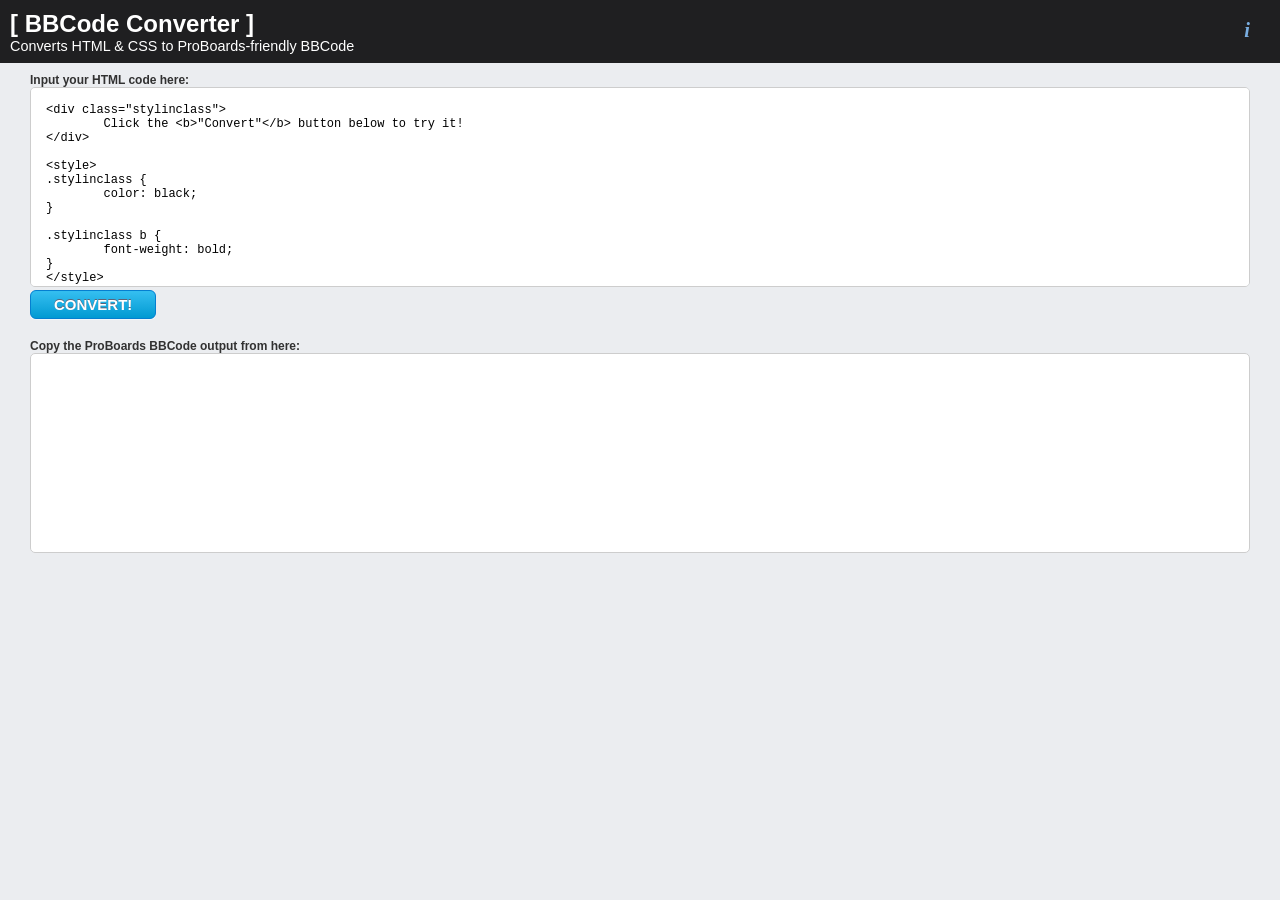
<file: coding/index.html>
<!DOCTYPE html>
<html>
	<head>
		<script src="https://ajax.googleapis.com/ajax/libs/jquery/3.3.1/jquery.min.js"></script>
		<script type="text/javascript">

			const tagsToIgnore = new Set(["BODY", "HEAD", "HTML"]); // Shouldn't be used in templates.
			const tagsSupported = new Set(["A", "B", "BIG", "BLOCKQUOTE", "BR", "CENTER", "CODE", "DIV", "EM","FONT", "H1", "H2", "H3", "H4", "H5", "H6", "HR", "I", "IMG", "LI", "MARQUEE", "OL", "P", "PRE", "S", "SPAN", "STRIKE", "STRONG","SUB","SUP","TABLE","TBODY","TD","TH","TR","U","UL"]); // Supported by PB.
			const html5Warning = new Set(["BIG","FONT","MARQUEE","STRIKE","TT"]); // Supported by PB, but not HTML5.
			const tagsToRename = {"BR":"break"} // BBCode syntax is different.
			const HTMLillegal = new Set(["BREAK","MOVE","LIST"]);
			const tagsUnpaired = new Set(["IMG", "BR", "HR", "BREAK"]); // Don't have end tags.
			const tagsUnattachable = new Set(["TABLE", "TR"]);
			//const useDivSpanFix = '[newclass="div.span"]display: inline;[/newclass]'
			const useImgWrapCssFix = 'width: inherit; height: inherit; max-width: inherit; max-height: inherit; min-width: inherit; min-height: inherit; border-radius: inherit;'
			const useFontStacks = new Set(["arial narrow","arial rounded mt bold","avant garde","calibri","candara","century gothic","franklin gothic medium","futura","geneva","gill sans","helvetica","lucida grande","optima","segoe ui","tahoma","big caslon","bodoni mt","book antiqua","calisto mt","cambria","didot","garamond","goudy old style","hoefler text","lucida bright","palatino","perpetua","rockwell","rockwell extra bold","baskerville","consolas","courier new","lucida console","lucida sans typewriter","monaco","andale mono","copperplate","papyrus","brush script mt"])

			var DOMTree = $.parseHTML( $("#html_in").val() );
			var BCCode = "";
			var importedCSS = {};
			var CSSBlocks = {}
			var linkCount = 0; // Number of external links currently loading -- must be 0 before writing
			var errors = new Set();
			var warnings = new Set();
			//var useDivSpan = false;
			var errors = new Set();
			var CSSFixes = {}
			var isTables = false;

			function convert(){
				// Clear globals from previous conversions.
				BCCode = "[nospaces]";
				importedCSS = {};
				warnings.clear();
				errors.clear();
				linkCount = 0;
				//useDivSpan = false;
				CSSBlocks = {};
				CSSFixes = {};
				var isTables = false;

				// Parse & write results.
				var inputText = $("#html_in").val();
				parseHTMLCSS(inputText);
			}

			function writeResults(){
				$("#bbc_out").val(BCCode)
				$("#issues").html("");
				if(errors.size > 0 || warnings.size > 0){
					$("#issues").append("<b>ERRORS / WARNINGS:</b><br/>")
				}
				if(errors.size > 0){
					$("#issues").append("<div style='color: red;'>" + Array.from(errors).join('<br/><br/>') + "</div><br/>")
				}
				if(warnings.size > 0){
					$("#issues").append("<div style='color: orange;'>" + Array.from(warnings).join('<br/><br/>') + "</div>")
				}
			}

			function parseHTMLCSS(HTMLstring){
				DOMTree = $.parseHTML( HTMLstring )

            	console.log(DOMTree);

            	// Parse HTML elements, identify CSS
            	for(elemNum in DOMTree){
            		HTMLtoBCCode(DOMTree[elemNum]);
            	}

            	// Parse CSS
            	for(blockID in CSSBlocks){
            		var newCSSBlock = '[div style="color: transparent; line-height: 0px;"]';
            		newCSSBlock = newCSSBlock + getCSSTags(CSSBlocks[blockID]);
            		newCSSBlock = newCSSBlock + "[/div]";
            		BCCode = BCCode.replace(blockID, newCSSBlock)
            	}

            	// Add any CSS related to fixes.
            	var imgFixName = "";
            	if(CSSFixes.img){
            		console.log(CSSFixes.img)
            		var imgFixName = "";
            		var imgFixWrapName = "";
            		var imgClasses = CSSFixes.img.split(",")
            		for(imgSelector in imgClasses){
	        			if(imgFixName != ""){
	        				imgFixName = imgFixName + ",";
	        				imgFixWrapName = imgFixWrapName + ",";
	        			}
	        			imgFixWrapName = imgFixWrapName + imgClasses[imgSelector].replace(/(\s+)/g,"");
	        			imgFixName = imgFixName + imgClasses[imgSelector].replace(/(\s+)/g,"") + " img";
	        		}
            		
            	}
            	if(imgFixName != ""){
            		BCCode = '[newclass=' + imgFixName + ']' + useImgWrapCssFix + '[/newclass]' + BCCode
            		BCCode = '[newclass=' + imgFixWrapName + ']display: inline-block[/newclass]' + BCCode
            	}
            	if(isTables){
            		// Overwride standard PB styling with css defaults.
            		BCCode = '[newclass=table]border-collapse: separate; table-layout: auto;[/newclass]' + BCCode;
            	}

            	// Place any classes from LINK imports at the top
            	waitForLinkProcessing();
            	
			}

			function waitForLinkProcessing(func){
			    if(linkCount == 0){
			        //console.log(importedCSS);
	            	if(Object.keys(importedCSS).length > 0){
	            		for(var css in importedCSS){
	            			BCCode = '[div style="color: transparent; line-height: 0px;"]' + getCSSTags(importedCSS[css],css , true) + "[/div]" + BCCode;
	            		}
	            	}
	            	writeResults();
			    }else{
			    	//console.log(linkCount);
			        window.setTimeout(waitForLinkProcessing, 250);
			    }
			}

			function HTMLtoBCCode(elem){
				switch(elem.nodeName.toUpperCase()){
        			case "STYLE": 
        				var blockID = "XCSSLOCK-" + (Object.keys(CSSBlocks).length + 1) + "X";
        				BCCode = BCCode + blockID 
        				CSSBlocks[blockID] = elem.innerText;
        				break;
        			case "#TEXT":
        				BCCode = BCCode + elem.wholeText;
        				break;
        			case "#COMMENT":
        				// do nothing
        				break;
        			case "LINK":
        				BCCode = BCCode + getLinkTag(elem.href);
        				break;
        			default:
        				var startTag = getBCCStartTag(elem);
        				var appendEnd = "";
        				if(startTag.slice(startTag.length - 6) == "[/div]"){
        					startTag = startTag.slice(0,startTag.length - 6)
        					appendEnd = "[/div]"
        				}
        				BCCode = BCCode + startTag;
        				if(elem.childNodes.length > 0){
        					for(var childElem = 0; childElem < elem.childNodes.length; childElem++){
			            		HTMLtoBCCode(elem.childNodes[childElem]);
			            	}
        				}
        				BCCode = BCCode + getBCCEndTag(elem) + appendEnd;

        				if(!tagsSupported.has(elem.nodeName.toUpperCase())){
        					if(HTMLillegal.has(elem.nodeName.toUpperCase())){
        						warnings.add( elem.nodeName.toUpperCase() + " is not a valid HTML tag, but is a valid BBCode tag.");
        					}else{
        						errors.add( elem.nodeName.toUpperCase() + " is not a supported element type.");
        					}
        				}
        		}
			}

			function getLinkTag(path){
				return getLinkTag(path, "");
			}

			function getLinkTag(path, parentSource){
				if(path.indexOf("fonts.googleapis") >= 0 ){ // confirm google font call
					return "[googlefont=" + path.substring(path.indexOf("family=")+7) + "]"
				}else if(path.indexOf(".css") >= 0){
					linkCount = linkCount + 1;
					if(path.trim().substring(0,5) == "file:"){
						path = "http:" + path.trim().substring(6);
					}else if( path.trim().substring(0,2) == ".." ){
						path = parentSource + path.trim().substring(3)
					}
					$.get( path, function( css ) {
					  importedCSS[path] = css;
					  warnings.add('External resources from "link" tags or @import rules are not supported, so the converter extracted the fonts and CSS styles that are being used from ' + path);
					}).fail(function() {
						errors.add( 'The converter was not able to access: ' + path );
					}).always(function() {
					  linkCount = linkCount - 1;
					});
				}else{
					errors.add('The only external resources allowed from "link" tags or @import rules are .css files or Google Fonts.');
				}

				return "";
			}

			function getBCCStartTag(elem){
				tagText = "";
				classes = "";
				ids = "";
				
				if(tagsToIgnore.has(elem.nodeName.toUpperCase())){
					return "";
				}else if(html5Warning.has(elem.nodeName.toUpperCase())){
					warnings.add( elem.nodeName.toUpperCase() + ' tags are supported by the PB editor, but are <a href="https://caniuse.com/#search=deprecated%20HTML%20elements">not formally supported</a> by HTML5');
				}

				if(elem.nodeName.toUpperCase() in tagsToRename){
					tagText = tagText + "[" + tagsToRename[elem.nodeName.toUpperCase()];
				}else{
					tagText = tagText + "[" + elem.nodeName.toLowerCase();
				}

				var styleAttached = false;
				if(elem.attributes.length > 0){
					for(var attr = 0; attr < elem.attributes.length; attr++){
						var attrValue = elem.attributes[attr].value.trim();
						switch(elem.attributes[attr].name.toUpperCase()){
							case "CLASS":
								classes = attrValue;
								break;
							case "ID":
								ids = attrValue;
								break;
							case "STYLE":
								styleAttached = true;
								attrValue = attrValue.replace(/"/g,'').replace(/'/g,''); // ' and " characters are not preserved by PB when in a style declaration
							default:
								tagText = tagText + " " + elem.attributes[attr].name + '="' + attrValue + '"';
						}
					}
				}
				if(elem.nodeName.toUpperCase() == "TABLE"){ isTables = true; }
				if(elem.nodeName.toUpperCase() == "SPAN" && !styleAttached){ 
					warnings.add( elem.nodeName.toUpperCase() + ' tags without a style attribute will be removed in the ProBoards editor after editing or quoting the post. This converter has added a style that ProBoards will not display as HTML.' ); 
					tagText = tagText + ' style="top: auto;"'
				}
				tagText = tagText + "]"

				if(classes != ""){
					tagText = tagText + '[attr="class","' + classes + '"]'
				}
				if(ids != "" && elem.nodeName.toUpperCase() != "TABLE"){
					tagText = tagText + '[attr="id","' + ids + '"]'
				}
				if(elem.nodeName.toUpperCase() != "DIV" && (classes != "" || ids != "") ){
					
					if(tagsUnpaired.has(elem.nodeName.toUpperCase())){

						tagText = "[div]" + tagText + "[/div]";
						fixAdd(elem.nodeName.toLowerCase(), classes, ids);
						warnings.add( elem.nodeName.toUpperCase() + " tags cannot be given a class or ID directly, so this converter has tried creating a wrapper div for them." )

					}else if(tagsUnattachable.has(elem.nodeName.toUpperCase())){

						if(elem.nodeName.toUpperCase() == "TABLE" && ids != ""){

							tagText = '[attr="id","' + ids + '"]' + tagText
							
							fixAdd(elem.nodeName.toLowerCase(), "", ids);
							tagText = "[div]" + tagText + "[/div]";
							warnings.add( elem.nodeName.toUpperCase() + " tags cannot be given an ID directly, so this converter has tried creating a wrapper div for them." )
						}else{
							errors.add( elem.nodeName.toUpperCase() + " tags cannot be given a class or ID directly. Try surrounding it with a wrapper div." )
						}

					}else if(tagsSupported.has(elem.nodeName.toUpperCase()) ){

						warnings.add( "<b>Style Tag pluggin version 2.1.0</b> or later is required for [attr] tags to attach to " + elem.nodeName.toUpperCase() + " elements. Otherwise they will only attach to DIVs." )

					}
				}
				
				return tagText;
			}

			function fixAdd(nodeName, classes, ids){
				var formatID ="";
				var formatClass = "";
				if( classes != "" ){ formatClass = "." + classes.trim().replace(/(\s+)/g,".") }
				if( ids != "" ){ formatID = "#" + ids.trim().replace(/(\s+)/g,"#") }
				if(CSSFixes[nodeName]){ CSSFixes[nodeName] = CSSFixes[nodeName] + ","; }
				
				CSSFixes[nodeName] = (formatID + " " + formatClass).trim();

			}

			function getBCCEndTag(elem){
				if(tagsToIgnore.has(elem.nodeName.toUpperCase()) || tagsUnpaired.has(elem.nodeName.toUpperCase())){
					return "";
				}else{
					return "[/" + elem.nodeName.toLowerCase() + "]";
				}
			}

			function getCSSTags(css){
				return getCSSTags(css, "", false);
			}

			function getCSSTags(css, sourcePath, isSelective){

				css = css.replace(/(\r\n|\n|\r)/gm," ").trim() // replace all newline variants
				css = css.replace(/\/\*[^*]*\*+([^\/*][^*]*\*+)*\//gm," ").trim() // replace all css comments /* */
				css = css.replace(/(\s+)/g," ").trim() // replace all duplicated spaces

				// Correct table ids if needed.
				if(CSSFixes.table){
					var tableIds = CSSFixes.table.split(",");
					for(tableId in tableIds){
						var tableReg = new RegExp("(" + tableIds[tableId] + ")([^a-z\-])","gi");
						css = css.replace(tableReg, "$1 > table$2")
					}
				}

				var i = 0;
				var lvl = 0;
				var className = "";
				var classStyle = "";
				var nestedBrackets = "";
				var stringStarter = "";
				BBCCSS = ""
				while( i < css.length ){
					// Check if currently reading a quoted string
					if(stringStarter == "" && ( css[i] == "'" || css[i] == '"' ) ){
						stringStarter = css[i];
					}else if(stringStarter != ""){
						if(css[i] == stringStarter){
							stringStarter = "";
						}
					}

					// Logic based on current character & level of {} tree
					if(css[i] == "{"){
						if(stringStarter == ""){ lvl = lvl + 1; }
						if(lvl > 1){classStyle = classStyle + css[i];}
					}else if(lvl == 0){
						if(css[i] == ";" && stringStarter == ""){
							var inputRule = /@import\s+(?:url\s*\()?['"]([^'"]*)['"]\)?/i;
							// This is an at-rule.
							if((inputRule).test(className)){
								// This is an import
								BCCode = BCCode + getLinkTag(className.match(inputRule)[1], sourcePath)
							}
							className = "";
						}else{
							className = className + css[i];
						}
					}else if(css[i] == "}"){
						if(stringStarter == ""){ lvl = lvl - 1; }
						if(lvl > 0){
							classStyle = classStyle + css[i];
						}else{
							// Determine if workarounds are needed.
							if(!isSelective || className.trim().substring(0,1) == "@" || $(DOMTree).find((className + " ").replace(/(:+[^\s,~<>]+)/g," ").trim()).length > 0 ){
								
								// Check fonts.
								var fontStyles = /font(?:-family)?\s*:\s*[^;]+/;
								if(fontStyles.test(classStyle)){
									var foundFontStyles = classStyle.match(fontStyles)[0];
									console.log(foundFontStyles)
									if(foundFontStyles.indexOf(",") < 0){
										// No font stack.
										var foundFont = "";
										if(foundFontStyles.indexOf("font-family") >= 0){
											foundFont = foundFontStyles.substring(foundFontStyles.indexOf(":")+1).trim().toLowerCase()
										}else{
											var fontFamily = /\s+[a-z,\s]+$/i;
											if(fontFamily.test(foundFontStyles)){
												fountFont = foundFontStyles.match(fontFamily)[0].trim().toLowerCase()
											}
										}
										if(useFontStacks.has(foundFont)){
											fontStackWarning(foundFont);
										}
									}
								}

								// Shorten class name if possible.
								if( isSelective && className.indexOf(",") >= 0 ){
									var shortenedSelector = "";
									var eachClass = className.split(",");
									for(var selector in eachClass){
										if($(DOMTree).find((eachClass[selector] + " ").replace(/(:+[^\s,~<>]+)/g," ").trim()).length == 0){ continue; }
										if(shortenedSelector != ""){ shortenedSelector = shortenedSelector + ","; }
										shortenedSelector = shortenedSelector + eachClass[selector];
									}
									className = shortenedSelector;
								}

								// Set tag
								if(classStyle.indexOf("{") < 0 && className.trim().substring(0,1) != "@" && className.indexOf("[") < 0 ){
									BBCCSS = BBCCSS + '\n[newclass="' + className.trim() + '"]';
									BBCCSS = BBCCSS + classStyle.trim();
									BBCCSS = BBCCSS + "[/newclass]";
								}else{
									if(className.indexOf(">") >= 0){
										errors.add('The ">" selector can ONLY be entered into the "newclass" start tag, but characters such as "[" or "]" can only be in the body of the newclass tags. These selectors cannot be combined.')
									}
									var urlRule = /(?:url\s*\()+\s*['"]?([^'"]*)['"]?\s*\)?/gi;
									if(urlRule.test(classStyle) && sourcePath != ""){
										var parentPathRule = /[^\/]+\/+[^\/]+$/
										var currentPathRule = /[^\/]+$/
										var matches = classStyle.match(urlRule);
										for( url in matches){
											var replacement = matches[url].replace("../",sourcePath.replace(parentPathRule,""));
											replacement = replacement.replace("./",sourcePath.replace(currentPathRule,""));
											classStyle = classStyle.replace(matches[url], replacement);
										}
									}

									nestedBrackets = nestedBrackets + className.trim() + " {" + classStyle + "} "
								}
							}

							className = "";
							classStyle = "";
						}
					}else{
						classStyle = classStyle + css[i];
					}
					i = i + 1;
				}

				if( nestedBrackets != "" ){
					BBCCSS = BBCCSS + '\n[newclass="nullelem"]' + "} " + nestedBrackets.trim().substring(0,nestedBrackets.length-2) + "[/newclass]"
				}
				return BBCCSS;
			}

			function fontStackWarning(font){
				warnings.add('Not everyone has the font ' + font.toUpperCase() + ' installed on their device. Consider using a <a href="https://www.cssfontstack.com/' + font.replace(" ","-") + '"> font stack</a>!')
			}

			function toggleInfo(){
			    $('.infoDisplay').toggle();
			  }

		</script>

		<style>
			body{
				background-color: #ebedf0;
				color: #313131;
				font: 12px Calibri, Arial, sans-serif;
				margin: 0px;
				padding: 0px;
			}
			label {
				font-weight: bold;
			}
			textarea {
				border: 1px solid #cdcdcd;
				border-radius: 5px;
				resize: none;
				display: block;
				box-sizing: border-box;
				width: 100%;
				height: 200px;
				padding: 15px;
				font: 12px Courier New, Courier, monospace;
			}
			button {
				margin-top: 3px;
				cursor: pointer;
				box-shadow: 0px 1px 0px 0px #f0f7fa;
				background:linear-gradient(to bottom, #33bdef 5%, #019ad2 100%);
				background-color:#33bdef;
				border-radius:6px;
				border:1px solid #057fd0;
				display:inline-block;
				cursor:pointer;
				color:#ffffff;
				font-family:Arial;
				font-size:15px;
				font-weight:bold;
				padding:5px 23px;
				text-decoration:none;
				text-shadow:0px -1px 0px #5b6178;
			}
			button:hover {
				background:linear-gradient(to bottom, #019ad2 5%, #33bdef 100%);
				background-color:#019ad2;
			}
			button:active {
				position:relative;
				top:1px;
			}
			.grouping { 
				margin: 0px 30px;
				margin-bottom: 20px; 
			}
			#banner {
				background-color: rgba(21,21,23,.95);
				color: #fff;
				padding: 10px;
				margin-bottom: 10px;
			}
			#banner h1, #banner h2 {
				margin: 0px;
			}
			#banner h1 {
				font: 800 2em / 1.2em Calibri, Arial, sans-serif;
			}
			#banner h2 {
				font: 1.2em / 1em Calibri, Arial, sans-serif;
			}

			#credits {
				margin: 0px 10px;
				font-size: 10px;
				letter-spacing: 1px;
			}
			#credits a {
				text-decoration: none;
				color: #79ade0;
			}
			h1 sub {
			    position: relative;
			    display: inline-block;
			    height: 10px;
			    font-size: 10px;
			    letter-spacing: 1px;
			    left: 5px;
			    bottom: -6px;
			    transform-origin: 0 100%;
			    transform: rotate(-90deg);
			    opacity: 0.6;
			}
			.info {
				float: right;
				font: italic bold 1.7em / 2em Georgia, "Times New Roman", Times, serif;
				margin-right: 20px;
				display: inline-block;
				text-align: center;
				color: #79ade0;
				cursor: pointer;
				transition: 0.5s all;
			}
			a {
				color: #79ade0;
				text-decoration: none;
			}
			.info:hover{
				color: #fff;
			}

			.infoDisplay{
			    background-color: rgba(21,21,23,.85);
			    position: absolute; 
			    left: 0;
			    top: 0;
			    right: 0;
			    bottom: 0;
			    z-index: 2;
			    display: flex;
			    justify-content: center;
			    align-items: center;
			  }
			  .infoPage {
			  	border: 1px solid #cdcdcd;
			  	background-color: #ebedf0;
			    border-radius: 3px;
			    padding: 10px;
			  }
		</style>
	</head>
	<body>
		<div id="banner">
			<div class="info" onclick="toggleInfo()">i</div>
			<h1>[ BBCode Converter ]</h1>
			<h2>Converts HTML & CSS to ProBoards-friendly BBCode</h2>
		</div>

		<div class="infoDisplay" onclick="toggleInfo()" style="display: none;">
			<div class="infoPage">
				<h1>Info</h1>
				Hi, my name is <a href="http://pixel-perfect.boards.net/user/240">Iceguin</a> -- I make codes sometimes.
				<br/>I'd genuinely love to hear about any codes you have that aren't properly converted.
				<br/><br/><b>This page does not currently convert scripts or tabbed templates</b>
				<br/><br/>And this info popup is a work in progress :/
		    </div>
		</div>

		<div class="grouping">
			<label>Input your HTML code here:</label>
			<textarea id="html_in">
<div class="stylinclass">
	Click the <b>"Convert"</b> button below to try it!
</div>

<style>
.stylinclass { 
	color: black; 
}

.stylinclass b {
	font-weight: bold;
}
</style></textarea>
			<button onclick="convert()">CONVERT!</button>
		</div>

		<div class="grouping">
			<label>Copy the ProBoards BBCode output from here:</label>
			<textarea id="bbc_out"></textarea>
		</div>

		<div class="grouping">
			<div id="issues"></div>
		</div>
	</body>
</html>
</file>
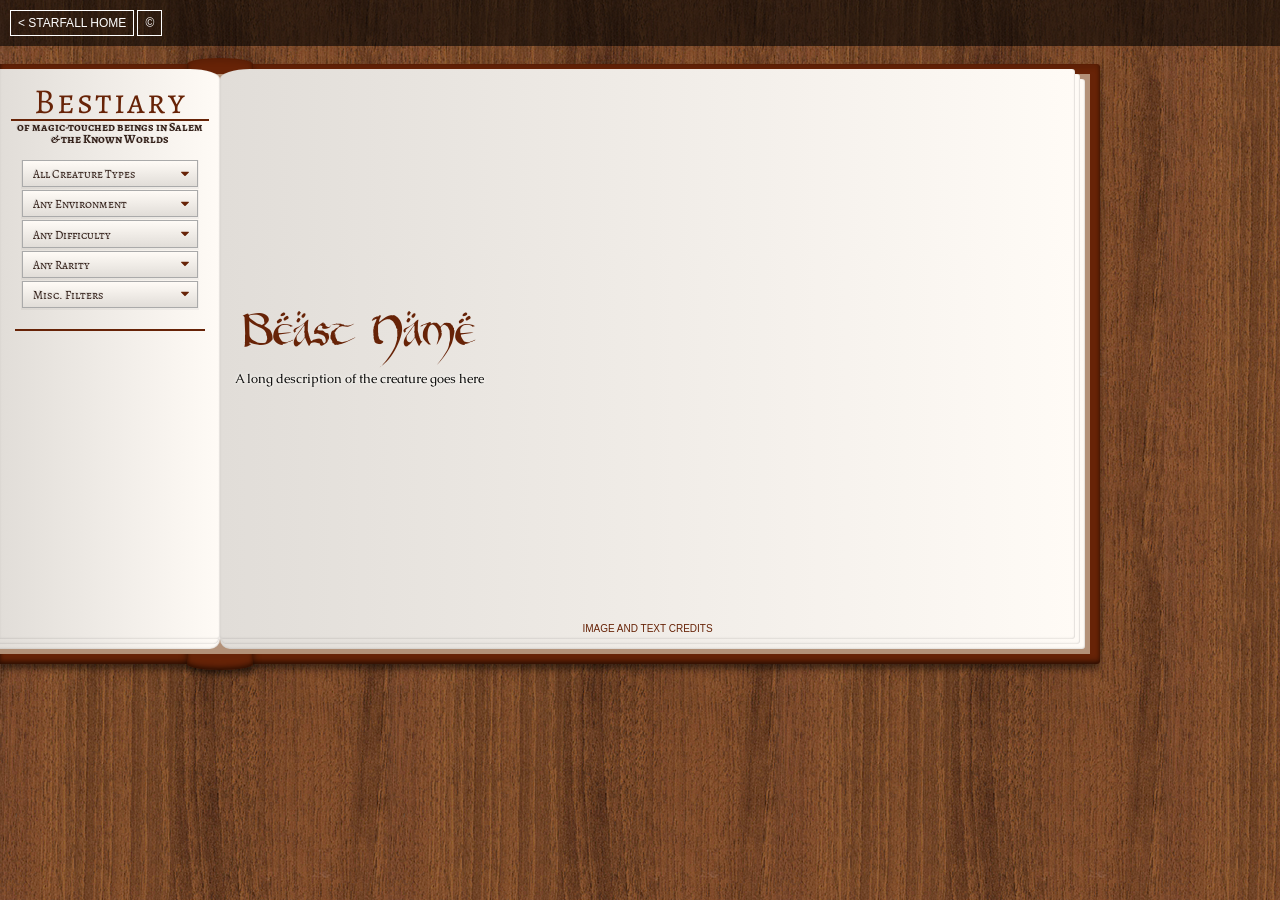
<file: starfall/bestiary.html>
<!DOCTYPE html>
<html>
<head>
<script src="https://ajax.googleapis.com/ajax/libs/jquery/3.3.1/jquery.min.js"></script>

<script type="text/javascript">
  var spData = null;
  var BeastList = {}

  function doData(json) {
      spData = json.feed.entry;
  }

  function toggleCredits(){
    $('.creditDisplay').toggle();
  }

  function addBeast(BeastName){
    $('#index .list').append('<a class="beastSelect" href="#' + BeastName.replace(" ","%20") + '">' + BeastName + '</a>')
  }

  function creatureFilter(){
    var selectType = $('.filterType option:selected').text()
    var selectEnv = $('.filterEnv option:selected').text()
    var selectDiff = $('.filterDifficulty option:selected').text()
    var selectRarity = $('.filterRarity option:selected').text()
    var selectMisc = $('.filterMisc option:selected').text()

    $('#index .list').text("");

    for(var beast in BeastList){
      if(beast.search("[*][*]") > -1){ continue; }
      if((selectType.search("All") == -1 && selectType != "Other" && selectType != BeastList[beast].Type)
        || (selectType == "Other" && ["Beast", "Plant", "Wraith", "Extraplanar"].includes(BeastList[beast].Type) ) ){
        continue;
      }
      if( selectEnv.search("Any") == -1 && ( !BeastList[beast].Environment || BeastList[beast].Environment.search(selectEnv) == -1 )){
        continue;
      }
      if( selectDiff.search("Any") == -1 && ( !BeastList[beast].Difficulty || BeastList[beast].Difficulty.search(selectDiff) == -1 )){
        continue;
      }
      if( selectRarity.search("Any") == -1 && ( !BeastList[beast].Rarity || BeastList[beast].Rarity.search(selectRarity) == -1 )){
        continue;
      }
      if( selectMisc.search("Misc.") == -1 && ( !BeastList[beast].SubTypes || BeastList[beast].SubTypes.search(selectMisc) == -1 )){
        continue;
      }
      addBeast(beast);
    }
    $( "#index .list .beastSelect" ).click(function() {
      fillBeast($( this ).text());
    });
  }

  function setFramedImage(BeastName){
    // If adding framed image where none exists
    if($(".beastContainer .beastImg1").length == 0 && BeastList[BeastName].ImageOne){
      $('.beastContainer').prepend('<img src="'+BeastList[BeastName].ImageOne+'" class="beastImg1" style="display: none;">')
      $(".beastContainer .beastImg1").fadeIn(800);
    }else{
      // Remove previous framed image if it exists
      $(".beastContainer .beastImg1").fadeOut(800, function(){
        $('.beastContainer .beastImg1').remove();
        if(BeastList[BeastName].ImageOne){
          $('.beastContainer').prepend('<img src="'+BeastList[BeastName].ImageOne+'" class="beastImg1" style="display: none;">')
          $(".beastContainer .beastImg1").fadeIn(800);
        }
      });
    }
  }

  function fillBeast(BeastName){

    /* Check if page already filled */
    if($('.beastName').text().replace($('.beastName h2').text(), "") == BeastName.replace(/\*/g,"")){
      return;
    }
      
    /* Framed Image */
    $('.beastContainer .beastImg1').remove();
    if(BeastList[BeastName].ImageOne){
      $('.beastContainer').prepend('<img src="'+BeastList[BeastName].ImageOne+'" class="beastImg1">')
    }

    /* Name */
    $('.beastName').text(BeastName.replace(/\*/g,""));

    if(BeastList[BeastName].ScienceName){
      $('.beastName').append('<h2>' + BeastList[BeastName].ScienceName + '</h2>')
    }

    /* Description */
    $('.beastContainer').css({ "top" : "10%", "bottom" : "10%", "left" : "5%", "right" : "5%" });
    if(BeastList[BeastName].Description){
      $('.beastDesc').html(BeastList[BeastName].Description);
    }else{ $('.beastDesc').html("")}
    $('.bufferSpace').css({ "height" : "1px" });

    /* Credits */
    if(BeastList[BeastName].Credit){
      $('.credits').html(BeastList[BeastName].Credit);
      $('.credits').css("display","block");
    }else{ $('.credits').css("display","none") }

    
    /* Semitransparent Image */
    $('#bestiary .beastImg2').remove();
    if(BeastList[BeastName].ImageTwo){
      var ImgStyle = "";
      if(BeastList[BeastName].ImagePosition.search("left") == -1) {
        ImgStyle = ImgStyle.concat("right:0px;");
        if(BeastList[BeastName].ImagePosition.search("right") > -1){
          $('.beastContainer').css("right", "43%");
        }
      }
      if(BeastList[BeastName].ImagePosition.search("right") == -1) {
        ImgStyle = ImgStyle.concat("left:0px;");
        if(BeastList[BeastName].ImagePosition.search("left") > -1){ 
          $('.beastContainer').css("left", "43%"); 
        }
      }
      if(BeastList[BeastName].ImagePosition.search("top") == -1) {
        ImgStyle = ImgStyle.concat("bottom:0px;");
        if(BeastList[BeastName].ImagePosition == "bottom"){ 
          $('.beastContainer').css("bottom", "30%"); 
        }
      }
      if(BeastList[BeastName].ImagePosition.search("bottom") == -1) {
        ImgStyle = ImgStyle.concat("top:0px;");
        if(BeastList[BeastName].ImagePosition == "top"){ 
          $('.beastContainer').css("top", "30%"); 
          $('.beastContainer').css("right", "43%"); 
        }
      }
      if(BeastList[BeastName].ImagePosition && BeastList[BeastName].ImagePosition.length > 6) {
        ImgStyle = ImgStyle.concat("max-width:58%;max-height:68%;")
      }else{
        ImgStyle = ImgStyle.concat("max-width:100%;max-height:100%;")
      }

      $('#bestiary').append('<img src="'+BeastList[BeastName].ImageTwo+'" class="beastImg2" style="'+ ImgStyle +'">')
    }

    /* Sidebar Info Position */
    // Position size comparison around other images
    var isBufferNeeded = true;
    if(BeastList[BeastName].ImageTwo && BeastList[BeastName].ImagePosition.search("bottom") > -1){
      $('.info').css({"top": "30px", "bottom": "auto"});
      isBufferNeeded = false;
    }else{
      $('.info').css({"bottom": "30px", "top": "auto"});
    }
      
    if(BeastList[BeastName].ImagePosition == "left" || BeastList[BeastName].ImagePosition == "top right" || BeastList[BeastName].ImagePosition == "bottom right" || BeastList[BeastName].ImageOne || BeastList[BeastName].ImagePosition == "top" ){
      $('.info').css({"right": "25px", "left": "auto"});
    }else{
      $('.info').css({"left": "30px", "right": "auto"});
    }

    if(BeastList[BeastName].ImageTwo && ((BeastList[BeastName].ImagePosition == "bottom" ) || BeastList[BeastName].ImagePosition == "top")){
      $('.summaryInfo,.sizeRef').css({"display" : "block"})
      isBufferNeeded = false;
    }else{
      $('.summaryInfo,.sizeRef').css({"display" : "inline-block"})
    }
    if(BeastList[BeastName].ImagePosition && BeastList[BeastName].ImagePosition.length > 6) { 
      isBufferNeeded = false 
    }
    if (isBufferNeeded) { $('.bufferSpace').css({ "height" : "145px" }); }

    /* Sidebar Info */
    var summaryTable = "<h2>Summary</h2><table style='margin-bottom: 10px;'>";
    var summaryTable = summaryTable + "<tr><td><b>Classification</b></td><td>" + BeastList[BeastName].Type + "</td></tr>"
    if(BeastList[BeastName].Environment){
      if(BeastList[BeastName].Environment.search(", ") > -1){
        var env = BeastList[BeastName].Environment.substring(BeastList[BeastName].Environment.search(", ")+2)
      }else{
        var env = BeastList[BeastName].Environment
      }
      var summaryTable = summaryTable + "<tr><td><b>Environment</b></td><td>" + env + "</td></tr>"
    }
    var summaryTable = summaryTable + "<tr><td><b>Magic</b></td><td>" + ((BeastList[BeastName].MagicType) ? BeastList[BeastName].MagicType : "None") + "</td></tr>"
    var summaryTable = summaryTable + "<tr><td><b>Difficulty</b></td><td>" + ((BeastList[BeastName].Difficulty) ? BeastList[BeastName].Difficulty : "N/a") + "</td></tr>"
    if(BeastList[BeastName].Rarity){
      var summaryTable = summaryTable + "<tr><td><b>Rarity</b></td><td>" + BeastList[BeastName].Rarity + "</td></tr>"
    }
    if(BeastList[BeastName].SubTypes
      && (BeastList[BeastName].SubTypes.search("Companion") > -1
      || BeastList[BeastName].SubTypes.search("Symbiotic") > -1)){
      var summaryTable = summaryTable + "<tr><td><b>Other</b></td><td>" + BeastList[BeastName].SubTypes + "</td></tr>"
    }
    summaryTable = summaryTable + "</table>"
    if(BeastName == "**Bestiary Overview"){
      summaryTable = "<img src='https://i.imgur.com/3igIs5L.png' style='max-width: 410px; margin-left: -50px;'>";
    }
    $('.summaryInfo').html(summaryTable);


    /* Size Reference */
    // Clear all info from previous selection
    $('.sizeRef').text("");
    if(BeastList[BeastName].SizePerc){
      var humanHeight = 100;
      var beastHeight = 100;
      var humanImgPath = "https://i.imgur.com/HBocSF7.png"
      var beastImgPath;

      // Set silhoettes
      if(BeastList[BeastName].SizeImg){ 
        beastImgPath = BeastList[BeastName].SizeImg 
      }else{ 
        beastImgPath = humanImgPath 
      }

      if(BeastList[BeastName].SizePerc <= 100) {
        beastHeight = BeastList[BeastName].SizePerc
      }else{
        humanHeight = 10000.0/parseFloat(BeastList[BeastName].SizePerc);
      }
      $('.sizeRef').append("<h2>Size Reference</h2>");
      $('.sizeRef').append("<table><tr><td><b>Adult Human</b></td><td><b>" + BeastName + "</b></td></tr><tr><td class='silhoetteWrap'><img src='" + humanImgPath + "' style='height: " + humanHeight + "%'></td><td class='silhoetteWrap'><img src='" + beastImgPath + "' style='height: " + beastHeight + "%'></td></tr></table>");

      //correct width if needed
      if(BeastList[BeastName].ImageOne && BeastList[BeastName].ImagePosition == "bottom"){
        $('.beastContainer').css("right", "25%");
      }
    }else if(BeastList[BeastName].SizeImg){
      // If only a silhoette image & no size reference, assume it's a filler sketch
      $('.sizeRef').append("<img src='" + BeastList[BeastName].SizeImg + "' style='max-height: 140px; margin-left: 20px;'>")
    }
    
  }
  
  $(document).ready(function(){
      var currBeast = ""
      for(var i in spData){
        if( spData[i].gs$cell.row > 1 ) { /* Row 1 is Column Headings */
          switch( parseInt(spData[i].gs$cell.col) ) {
            case 1:
              currBeast = spData[i].gs$cell.$t
              BeastList[currBeast] = {}
            break;
            case 2:
              BeastList[currBeast].ScienceName = spData[i].gs$cell.$t
            break;
            case 3:
              BeastList[currBeast].Type = spData[i].gs$cell.$t
            break;
            case 4:
              BeastList[currBeast].MagicType = spData[i].gs$cell.$t
            break;
            case 5:
              BeastList[currBeast].Rarity = spData[i].gs$cell.$t
            break;
            case 6:
              BeastList[currBeast].SubTypes = spData[i].gs$cell.$t
            break;
            case 7:
              BeastList[currBeast].Difficulty = spData[i].gs$cell.$t
            break;
            case 8:
              BeastList[currBeast].Environment = spData[i].gs$cell.$t
            break;
            case 9:
              BeastList[currBeast].Description = spData[i].gs$cell.$t
            break;
            case 10:
              BeastList[currBeast].SizePerc = spData[i].gs$cell.$t
            break;
            case 11:
              BeastList[currBeast].SizeImg = spData[i].gs$cell.$t
            break;
            case 12:
              BeastList[currBeast].ImageOne = spData[i].gs$cell.$t
            break;
            case 13:
              BeastList[currBeast].ImageTwo = spData[i].gs$cell.$t
            break;
            case 14:
              BeastList[currBeast].ImagePosition = spData[i].gs$cell.$t
            break;
            case 15:
              BeastList[currBeast].Credit = spData[i].gs$cell.$t
            break;
          }
        }
      }
      creatureFilter();
      
      var entryPath = window.location.href
      if(entryPath.indexOf("#") > -1 && BeastList[entryPath.substring(entryPath.indexOf("#") + 1).replace("%20"," ")]){
        fillBeast(entryPath.substring(entryPath.indexOf("#") + 1).replace("%20"," "));
      }else{
        fillBeast("**Bestiary Overview");
      }
  });
  </script>   
<script src="https://spreadsheets.google.com/feeds/cells/1frzydbUxPP8IsshA60zzUHn_PIxSNi6zlZ8zw3vsgM8/1/public/values?alt=json-in-script&callback=doData"></script>
<style type="text/css">
  table {border-collapse: collapse; width: 100%;}
  th, td {border: thin solid black; padding: 3px;}
  tr.head th, tr.head td {background-color: #EDEDED; border-bottom: 4px double black;}
  span.linetitle {font-weight: bold;}
  div.lineclass {font-style: italic;}
  .title, .result {width: 80%;}
  .notes {width: 15%;}
  h1 {
    text-align: center; z-index: 1; 
  }
</style>
<style type="text/css" media="print">
  form {display: none;}
</style>
</head>



<style>
  @font-face {
    font-family: Cardinal;
    src: url(Fonts/Cardinal.ttf);
  }
  @font-face {
    /* Font by Nancy Lorenz */
    font-family: "Hobbiton Brushhand";
    src: url(Fonts/hobbitonbrushhand.ttf);
  }

  html { height: 100%; }

  body {
    height: 100%;
    margin: 0px; font-size: 12px;
    background: #52352b url('Resources/Melamine-wood-004.png') repeat; 
  }
	
  /* Book leather cover */
  #book {
    width: 1100px;
    height: 600px;
    margin-top: 5%;
    position: absolute;
    text-align: left;
    background-color: #672307;
    background-image: url('https://i.imgur.com/HpiYgtk.png');
    border-radius: 0px 3px 3px 0px;

    border: 0px;
    box-shadow: 
      inset 0 4px 5px rgba(0,0,0,0.1),
      inset 0 -4px 5px rgba(0,0,0,0.3),
      inset 0 -2px 3px rgba(0,0,0,0.3),
      0 5px 7px rgba(0,0,0,0.5);
    z-index: 0;
  }

  /* Book Spine */
  #book::before { 
    content: '';
    display: block;
    position: absolute;
    top: -1%;
    width: 6%;
    bottom: -1%;
    background-color: inherit;
    background-image: inherit;
    left: 17%;
    moz-border-radius: 50% / 1%;
    webkit-border-radius: 50% / 1%;
    border-radius: 50% / 1%;

    border: inherit;
    box-shadow: inherit;
    z-index: -3;
  }

  /* Book Inner Cover */
  #book::after {
    content: '';
    display: block;
    position: absolute;
    left: 0;
    bottom: 10px;
    right: 10px;
    top: 10px;
    background-color: #b39178;
    background-image: url(https://i.imgur.com/YH2hlmA.png);
    z-index: -3;
  }

  /* Book Pages */
  .creditPage, #book .page {
    background: url(https://i.imgur.com/YH2hlmA.png), -webkit-linear-gradient(left, #e1ddd8 0%, #fffbf6 100%);
    background: url(https://i.imgur.com/YH2hlmA.png), -moz-linear-gradient(left, #e1ddd8 0%, #fffbf6 100%);
    background: url(https://i.imgur.com/YH2hlmA.png), -ms-linear-gradient(left, #e1ddd8 0%, #fffbf6 100%);
    background: url(https://i.imgur.com/YH2hlmA.png), linear-gradient(left, #e1ddd8 0%, #fffbf6 100%);
    box-shadow: inset 0px -1px 2px rgba(50, 50, 50, 0.1), inset -1px 0px 1px rgba(150, 150, 150, 0.2);

    color: #080808;
    font: 13px / 16px Caudex, Georgia, Times New Roman, Times, serif;
  }
  #book .page {
    position: absolute;
    top: 5px; 
    bottom: 25px;
  }
  #book .page::before, #book .page::after {
    content: '';
    display: block;
    position: absolute;
    background: url(https://i.imgur.com/YH2hlmA.png), -webkit-linear-gradient(left, #e1ddd8 0%, #fffbf6 100%);
    background: url(https://i.imgur.com/YH2hlmA.png), -moz-linear-gradient(left, #e1ddd8 0%, #fffbf6 100%);
    background: url(https://i.imgur.com/YH2hlmA.png), -ms-linear-gradient(left, #e1ddd8 0%, #fffbf6 100%);
    background: url(https://i.imgur.com/YH2hlmA.png), linear-gradient(left, #e1ddd8 0%, #fffbf6 100%);
    box-shadow: inset 0px -1px 2px rgba(50, 50, 50, 0.1), inset -1px 0px 1px rgba(150, 150, 150, 0.2);
    /*width: 100%;*/
    height: 100%;
  }
  #book .page::before {
    top: 5px;
    z-index: -1;
  }
  #book .page.left::before {
    left: -5px;
    right: 0px;
    border-radius: 0px 30px 5px 0px / 0px 10px 10px 0px;
  }
  #book .page.left::after {
    left: -10px;
    right: 0px;
    border-radius: 0px 30px 10px 0px / 0px 10px 10px 0px;
  }
  #book .page.right::before {
    right: -5px;
    left: 0px;
    border-radius: 30px 3px 3px 5px / 10px 3px 3px 10px;
  }
  #book .page.right::after {
    right: -10px;
    left: 0px;
    border-radius: 30px 3px 3px 10px / 10px 3px 3px 10px;
  }
  #book .page::after {
    top: 10px;
    z-index: -2;
  }
  #book .page h2, #book .beastDesc h1 {
    color: #34211a;
    font: bold 12px / 12px Alegreya SC, Georgia, serif;
    text-align: center;
    text-shadow: -1px -1px 0 rgba(0,0,0,0.1);
    margin: 0px;
  }
  #book #index h2 {
    margin-bottom: 15px;
  }
  #book .page.left { 
    left: 0px;
    width: 20%;
    border-radius: 0px 30px 3px 0px / 0px 10px 3px 0px;
  }
  #book .page.right { 
    left: 20%;
    right: 25px;
    border-radius: 30px 3px 3px 3px / 10px 3px 3px 3px;
  }
  #book #bestiary {
    position: absolute;
    top: 0%;
    bottom: 0%;
    left: 0%;
    right: 0%; 

    display: flex;
    flex-direction: column;
    justify-content: center;

    overflow: hidden;
    border-radius: inherit;
  }
  #book #index { 
    position: absolute; 
    top: 0%; 
    bottom: 0%; 
    left: 0%; 
    right: 0%; 
    border-radius: inherit;
    overflow: hidden;
  }

  #bestiary_list {
    display: none;
  }
  
  

  #navbar { 
    position: absolute;
    left: 0px;
    top: 0px;
    width: 100%; 
    background-color: rgba(0,0,0,0.6); 
    padding: 10px; 
    box-sizing: border-box;
  }
  #navbar a { 
    color:white; text-decoration: none; display: inline-block; padding: 5px 7px; border: 1px solid white; font-family: Calibri, arial, sans-serif; 
  }
  #book a { 
    text-decoration: none;
    color: #b10c27;
    transition: all 0.5s ease;
  }
  #book a:hover {
    color: #080808;
  }

  #index .list { 
    position: absolute; 
    left: 15px; right: 15px; bottom: 0px;
    top: 260px;
    overflow:auto;
    border-top: 2px solid #672307;

    /* firefox scrollbar fix */
    scrollbar-color: #672307 transparent;
    scrollbar-width: thin;
  }

  #index .list .beastSelect {
    display: block;
    margin-left: 2px;
    box-sizing:border-box; padding: 15px;
    text-align:center;
    font-size: 14px;
    line-height: 14px;
    border-top: 1px solid #8e493c;
    text-shadow: -1px 1px 0px transparent;
    transition: all 0.5s ease;
    color: #080808;
  }
  #index .list .beastSelect:first-of-type{
    border-top: none;
  }
  #index .list .beastSelect:hover { 
    color: #b10c27;
    cursor: pointer;
  }

  #index h1 {
    color: #672307;
    font: 35px / 35px "Alegreya SC", Georgia, serif;
    margin: 0px; 
    margin-top: 15px;
    border-bottom: 2px solid;
    width: 90%;
    margin-left: 5%;
    letter-spacing: 2px;
    cursor: pointer;
  }
  .beastName {
    color: #672307;
    font: 50px / 40px "Hobbiton Brushhand", Cardinal, Georgia, serif;
    margin: 0px;
    padding-bottom: 10px;
    text-align: center;
  }
  #bestiary .beastDesc { 
    /*border: 1px solid #8e493c;*/
    padding: 5px 15px; 
    max-height: 100%;
    overflow-y: auto;
    text-shadow: 0px 0px 5px #fffbf6, 0px 0px 3px #fffbf6;
    flex-shrink: 10;

    /* firefox scrollbar fix */
    scrollbar-color: #672307 transparent;
    scrollbar-width: thin;
  }
  #bestiary .beastDesc h1 { 
    background-image: url('https://i.imgur.com/cRe39mL.png'), url('https://i.imgur.com/G5SRvhT.png');
    background-position: top center, bottom center;
    background-repeat: no-repeat;
    background-size: 150px;
    padding: 30px 0px;
    margin: 0px;
    font-size: 14px;
  }
  #bestiary .beastDesc:first-child:first-letter {
    float: left;
    font-size: 50px;
    line-height: 40px;
    padding-right: 8px;
    padding-left: 3px;
    padding-top: 3px;
    font-weight: normal;
  }
  #bestiary .bufferspace {
    padding: 0px;
    flex-shrink: 0;
  }
  ::-webkit-scrollbar {
    width: 2px;
    height: 2px;
  }
  ::-webkit-scrollbar-track {
    background: transparent;
  }
  ::-webkit-scrollbar-thumb {
    width: 100%;
    background-color: #672307;
  }
  #bestiary .beastContainer {
    position: absolute;
    z-index: 1;
  }
  #bestiary .beastContainer .content {
    width: auto;
    height: 100%;
    display: flex;
    flex-direction: column;
    justify-content: space-between;
    align-items: stretch;
  }
  #bestiary .beastContainer td { border: none; }
  #bestiary .beastImg1 {
    max-height: 100%;
    max-width: 100%;
    box-sizing: border-box;
    padding: 5px;
    margin-right: 10px;
    border: 20px solid #4d3f39;
    float: left;
  }
  #bestiary .beastImg2 { 
    position: absolute; 
    z-index: 0;
  }
  #bestiary .credits { 
    color: #672307;
    font: 10px arial, sans-serif;text-align:center; text-transform:uppercase;
    position:absolute; left:0px; right:0px; bottom:5px;
    z-index: 2;
  }
  #bestiary .info {
    position: absolute;
    z-index: 1;
  }
  #bestiary .sizeRef {
    text-align: center;
    vertical-align: middle;
  }
  #bestiary .sizeRef td {
    border: none;
    text-align: center;
  }
  #bestiary .sizeRef td.silhoetteWrap {
    height: 100px;
    vertical-align: bottom;
  }

  #bestiary .summaryInfo{
    text-align: center;
    vertical-align: middle;
  }
  #bestiary .summaryInfo table td {
    border: none;
    border-bottom: 1px solid #672307;
    text-align: left;
  }

  .select-css {
    display: block;
    line-height: 1.3;
    padding: .6em 1.4em .5em .8em;
    width: 80%;
    box-sizing: border-box;
    margin: 0;
    margin-left: 10%;
    margin-bottom: 3px;
    border: 1px solid #aaa;
    box-shadow: 0 1px 0 1px rgba(0,0,0,.04);
    -moz-appearance: none;
    -webkit-appearance: none;
    appearance: none;
    /*background-color: #fff;*/
    background-image: url('data:image/svg+xml;charset=US-ASCII,%3Csvg%20xmlns%3D%22http%3A%2F%2Fwww.w3.org%2F2000%2Fsvg%22%20width%3D%22292.4%22%20height%3D%22292.4%22%3E%3Cpath%20fill%3D%22%23672307%22%20d%3D%22M287%2069.4a17.6%2017.6%200%200%200-13-5.4H18.4c-5%200-9.3%201.8-12.9%205.4A17.6%2017.6%200%200%200%200%2082.2c0%205%201.8%209.3%205.4%2012.9l128%20127.9c3.6%203.6%207.8%205.4%2012.8%205.4s9.2-1.8%2012.8-5.4L287%2095c3.5-3.5%205.4-7.8%205.4-12.8%200-5-1.9-9.2-5.5-12.8z%22%2F%3E%3C%2Fsvg%3E'),
      linear-gradient(to bottom, #fffbf6 0%,#e1ddd8 100%);
    background-repeat: no-repeat, repeat;
    background-position: right .7em top 50%, 0 0;
    background-size: .65em auto, 100%;
    border-radius: 0px;
    color: #34211a;
    font: 12px / 12px Alegreya SC, Georgia, serif;
    text-shadow: -1px -1px 0 rgba(0,0,0,0.1);
  }
  .select-css::-ms-expand {
    display: none;
  }
  .select-css:hover {
    border-color: #888;
  }
  .select-css:focus {
    border-color: #aaa;
    /*box-shadow: 0 0 1px 3px rgba(59, 153, 252, .7);
    box-shadow: 0 0 0 3px -moz-mac-focusring;*/
    color: #222;
    outline: none;
  }
  .select-css option {
    font-weight:normal;
  }

  .creditDisplay{
    background-color: rgba(0,0,0,0.6);
    position: absolute; 
    left: 0;
    top: 0;
    right: 0;
    bottom: 0;
    z-index: 2;
    display: flex;
    justify-content: center;
    align-items: center;
  }
  .creditPage {
    border-radius: 3px;
    padding: 10px;
  }
  .creditButton {
    cursor: pointer;
  }
  
</style>

<link href="https://fonts.googleapis.com/css?family=Caudex:400,700|Alegreya+SC:400,700&display=swap" rel="stylesheet">

<html>
<body>
	<div id="navbar">
		<a href="http://star-fall.boards.net/">&lt; STARFALL HOME</a>
    <a class="creditButton" onclick="toggleCredits()">©</a>
	</div>
  <div class="creditDisplay" onclick="toggleCredits()" style="display: none;">
    <div class="creditPage">
      <b>Credits</b>
      <ul><li>Wood pattern from <a href="https://www.pixeden.com/graphic-web-backgrounds/wood-pattern-background">Pixeden</a></li>
      <li>Semitransparent patterns from <a href="https://www.transparenttextures.com/">Transparent Textures</a></li>
      <li>Silhouette images from <a href="https://www.silhouette.pics/index.php">Silhouette.pics</a></li>
      <li>Title font by <a href="https://www.fontspace.com/nancy-lorenz/hobbiton-brushhand">Nancy Lorenz</a></li>
      <li>Large images on each page are credited on the bottom of that page</li>
      <li>Smaller illustrations in place of size comparison are in public domain, from
        <br/><a href="https://www.flickr.com/photos/internetarchivebookimages/">Internet Archive Book Images</a>,
        <br/><a href="https://www.flickr.com/photos/biodivlibrary/">Biodiversity Heratige Library</a>,
        <br/>and/or <a href="https://www.flickr.com/photos/britishlibrary/">The British Library</a></li>
      <li>Code by Iceguin</li>
    </div>
  </div>
  <div id="book">
    <div class="left page">
      <div id="index">
        <a href="#"><h1 onclick="fillBeast('**Bestiary Overview')">Bestiary</h1></a>
        <h2>of magic-touched beings in Salem<br/>& the Known Worlds</h2>
        <div class="filters">

          <select class="filterType select-css" onchange="creatureFilter()">
            <option>All Creature Types</option>
            <option>Beast</option> 
            <option>Plant</option>
            <option>Extraplanar</option>
            <option>Wraith</option>
            <option>Other</option>
          </select>

          <select class="filterEnv select-css" onchange="creatureFilter()">
            <option>Any Environment</option>
            <option>Central Flatlands</option>
            <option>Western Riverlands</option>
            <option>South Hillocks</option>
            <option>Northern Wilds</option>
          </select>

          <select class="filterDifficulty select-css" onchange="creatureFilter()">
            <option>Any Difficulty</option>
            <option>Flegling</option>
            <option>Apprentice</option>
            <option>Novice</option>
            <option>Adept</option>
            <option>Acolyte</option>
            <option>Master</option>
            <option>Legendary</option>
          </select>

          <select class="filterRarity select-css" onchange="creatureFilter()">
            <option>Any Rarity</option>
            <option>Rampant</option>
            <option>Common</option>
            <option>Uncommon</option>
            <option>Rare</option>
            <option>Legendary</option>
          </select>

          <select class="filterMisc select-css" onchange="creatureFilter()">
            <option>Misc. Filters</option>
            <option>Companion</option>
            <option>Symbiotic</option>
          </select>

        </div>
        <div class="list"></div>
      </div>
    </div>
    <div class="right page">
      <div id="bestiary">
        <div class="beastContainer">
          <div class="content">
            <div class="beastName">
              Beast Name
            </div>
            <div class="beastDesc">
              A long description of the creature goes here
            </div>
            <div class="bufferSpace"></div>
          </div>
        </div>
       <div class="info"><div class="summaryInfo"></div><div class="sizeRef"></div></div>
        <div class="credits">Image and text credits</div>
      </div>
    </div>
  </div>
</body>
</html>
</file>
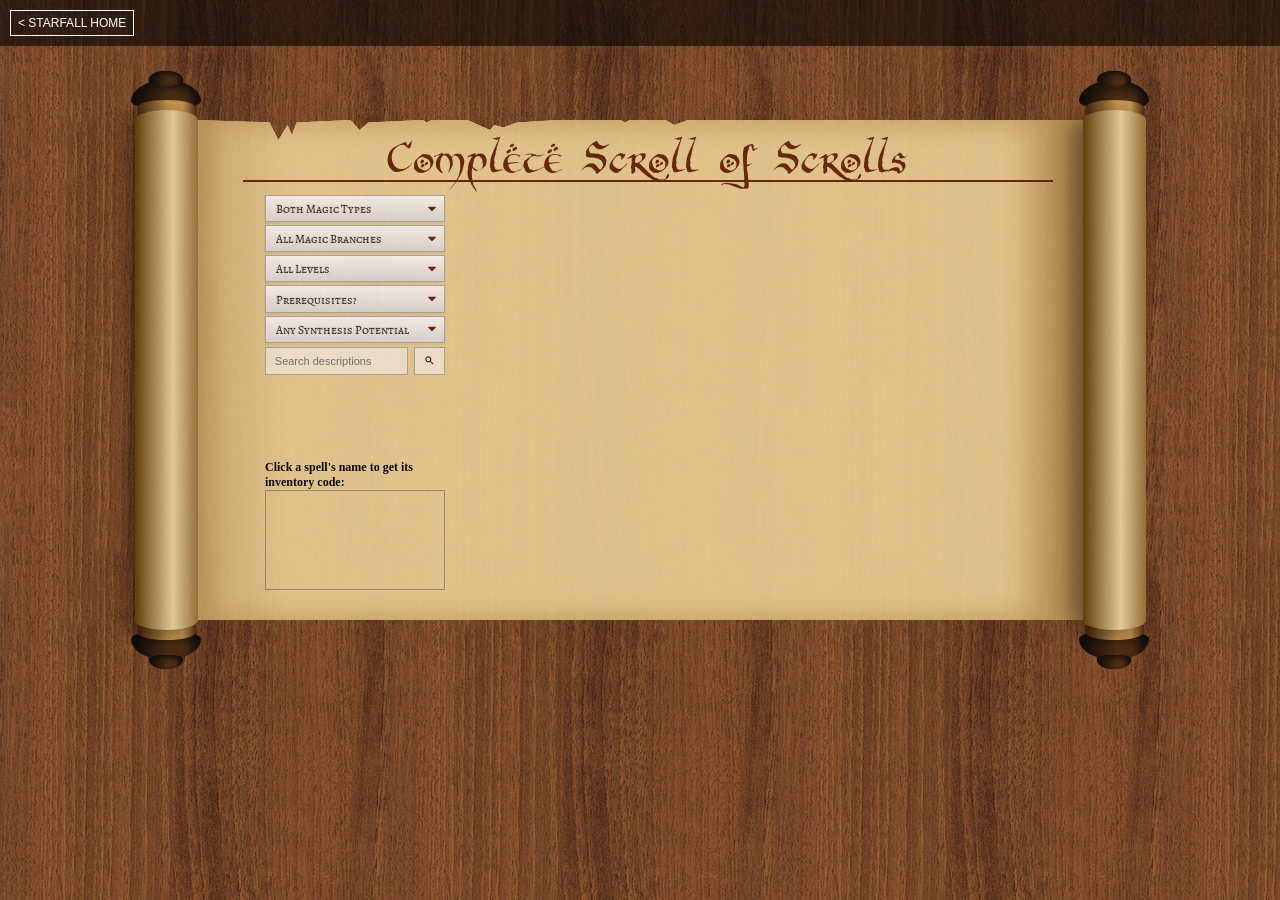
<file: starfall/scrollbook.html>
<!DOCTYPE html>
<html>
<head>
<script src="https://ajax.googleapis.com/ajax/libs/jquery/3.3.1/jquery.min.js"></script>

<script type="text/javascript">
  var affData = null;
  var elemData = null;
  var spellList = {}

  function affinityData(json) {
      affData = json.feed.entry;
  }

  function elementData(json) {
      elemData = json.feed.entry;
  }

  function addSpell(Spell){
    var spellHTML = "<div class='spellSelect'>";
    spellHTML = spellHTML + "<img src='" + spellList[Spell].Icon + "'>"
    if( spellList[Spell].Level.substring(0,3).toUpperCase() != 'BAS'){
      spellHTML = spellHTML + "<div class='spellLvl'>" + spellList[Spell].Level.substring(0,3).toUpperCase() + "</div>"
    }
    spellHTML = spellHTML + "<h2>" + Spell + "</h2>"
    if(spellList[Spell].Synthesis){
      spellHTML = spellHTML + "<div class='synList'><h2>( Item Synthesis )</h2><ul>" + 
        spellList[Spell].Synthesis.replace("(LIM)", "<li>Limited Use Items</li>").replace("(RES)", "<li>Reusable Items</li>").replace("(PERM-ALL)", "<li>Permanents for any witch</li>").replace("(COM)", "<li>Companion</li>").replace("(PERM-AFFONLY)", "<li>Permanents for " + spellList[Spell].Category + " witches</li>") + "</ul></div>"
    }
    
    spellHTML = spellHTML + spellList[Spell].Description.replace(/[[]/g, "<").replace(/]/g, ">")
    if( spellList[Spell].Requirements.search("PREREQ") != -1 ){
      spellHTML = spellHTML + "<br/><b>Requires ability of: </b>" + spellList[Spell].Requirements.substring(spellList[Spell].Requirements.search("PREREQ") + 8)
    }
    spellHTML = spellHTML + "</div>"
    $('.list').append(spellHTML)
  }

  function getSpellCode(Spell){
    // Set up BBC code
    var spellBBC = '[div][attr="class","item"][img style="max-width:100%;" src="'
    spellBBC = spellBBC + spellList[Spell].Icon
    spellBBC = spellBBC + '"]\n   [h2]'
    spellBBC = spellBBC + spellList[Spell].Name
    if(spellList[Spell].Level.substring(0,3).toUpperCase() != 'BAS'){
      spellBBC = spellBBC + "[b]" + spellList[Spell].Level.substring(0,3).toUpperCase() + "[/b]"
    }
    spellBBC = spellBBC + "[/h2]\n   [h3]"
    spellBBC = spellBBC + spellList[Spell].Type + " - " + spellList[Spell].Category
    if(spellList[Spell].Synthesis){
      spellBBC = spellBBC + " [i]SYN[i] Can synthesize as "
      spellBBC = spellBBC + spellList[Spell].Synthesis.replace(" ", " or ").replace("(LIM)", "[b]LIMITED USE[/b]").replace("(RES)", "[b]REUSABLE[/b]").replace("(PERM-ALL)", "[b]PERMANENT (ANY AFF)[/b]").replace("(COM)", "[b]COMPANION[/b]").replace("(PERM-AFFONLY)", "[b]PERMANENT (" + spellList[Spell].Category + " ONLY)[/b]")
      spellBBC = spellBBC + " items[/i][/i]"
    }
    spellBBC = spellBBC + "[/h3]\n   [div]"
    spellBBC = spellBBC + spellList[Spell].Description
    spellBBC = spellBBC + "\n[/div][/div]"

   $('.codeDump code').text(spellBBC)
 }

  function spellFilter(){
    var selectCat = $('.filterCat option:selected').text()
    var selectBranch = $('.filterBranch option:selected').text()
    var selectLevel = $('.filterLevel option:selected').text()
    var selectPrereq = $('.filterPrereq option:selected').text()
    var selectSyn = "Any"
    var searchTxt = $('.filters input').val()

    switch($('.filterSyn option:selected').text()){
      case "Limited Use Items":
        selectSyn = "(LIM)"
        break;
      case "Reusable Items":
        selectSyn = "(RES)"
        break;
      case "Companions":
        selectSyn = "(COM)"
        break;
      case "Permanents":
        selectSyn = "[(]PERM"
        break;
    }
    // Clear branch filter to be re-set
    $(".filterBranch").html("<option>All Magic Branches</option>")

    $('.list').text("");

    for(var spell in spellList){
      if(spell.search("[*][*]") > -1){ continue; }
      if(selectCat.search("Both") == -1 && selectCat != spellList[spell].Type ){
        continue;
      }

      if( selectLevel.search("All") == -1 && spellList[spell].Level && spellList[spell].Level.substring(0,3).toUpperCase() != selectLevel.substring(0,3).toUpperCase() ){
        continue;
      }

      if( selectPrereq.search("[?]") == -1 &&
          ((selectPrereq == "Yes" && spellList[spell].Requirements.search("PREREQ") == -1) ||
          (selectPrereq == "No" && spellList[spell].Requirements.search("PREREQ") != -1)) ) {
        continue;
      }
      if( selectSyn.search("Any") == -1 && ( !(spellList[spell].Synthesis) || ( spellList[spell].Synthesis && spellList[spell].Synthesis.search(selectSyn) == -1 )) ){
        continue;
      }

      if(searchTxt.length > 0 && spellList[spell].Description.toUpperCase().search(searchTxt.toUpperCase()) == -1 && spellList[spell].Name.toUpperCase().search(searchTxt.toUpperCase()) == -1) { continue; }

      // include all branches which fit the above reqs in the branch dropdown + the one that was selected
      if($(".filterBranch option:contains(" + spellList[spell].Category + ")").length == 0){
        $(".filterBranch").append("<option>" + spellList[spell].Category + "</option>");
      }

      if( selectBranch.search("All") == -1 && selectBranch != spellList[spell].Category ){
        continue;
      }
      addSpell(spell);
    }
    // Re-select correct branch
    $(".filterBranch").val(selectBranch);

    // Make spells clickable
    $( ".list .spellSelect h2" ).click(function() {
      getSpellCode($( this ).text());
    });
  }
  
  $(document).ready(function(){
      var currSpell = "";
      var currCategory = "";
      var spellKey = "";

      // Loop through all affinities.
      for(var i in affData){
        switch( parseInt(affData[i].gs$cell.col) ) {
          case 1:
            // Save category -- first part of key.
            currCategory = affData[i].gs$cell.$t
          break;
          case 2:
            // skip row if blank name
            if( ! affData[i].gs$cell.$t ) { continue; }
            // Save spell -- second part of key.
            currSpell = affData[i].gs$cell.$t;
            spellKey = currSpell + ' (' + currCategory + ')';
            spellList[spellKey] = {}
            spellList[spellKey].Name = currSpell;
            spellList[spellKey].Category = currCategory;
            spellList[spellKey].Type = "Scroll";
          break;
          case 3:
            // Spell description.
            if(!spellList[spellKey].Description){
              spellList[spellKey].Description = affData[i].gs$cell.$t
            } 
          break;
          case 4:
            // Requirements & level
            spellList[spellKey].Requirements = affData[i].gs$cell.$t

            switch(spellList[spellKey].Requirements.substring(0,3)){
              case "ADV":
                spellList[spellKey].Level = "Advanced";
                break;
              case "MAS":
                spellList[spellKey].Level = "Mastery";
                break;
              default:
                spellList[spellKey].Level = "Basic";
            }
          break;
          case 5:
            // Image URL.
            spellList[spellKey].Icon = affData[i].gs$cell.$t

            // Set Defaults
            if( !spellList[spellKey].Requirements ){ spellList[spellKey].Requirements = "nA" }
            if( !spellList[spellKey].Level ){ spellList[spellKey].Level = "Basic" }
          break;
          case 6:
            // Price range.
            spellList[spellKey].Price = affData[i].gs$cell.$t
          break;
          case 7:
            // Synthesis keywords
            spellList[spellKey].Synthesis = affData[i].gs$cell.$t
          break;
        }

      }
      // loop through all elemental spells
      for(var i in elemData){
        switch( parseInt(elemData[i].gs$cell.col) ) {
          case 1:
            // Save category -- first part of key.
            currCategory = elemData[i].gs$cell.$t
          break;
          case 2:
            // skip row if blank name
            if( ! elemData[i].gs$cell.$t ) { continue; }
            // Save spell -- second part of key.\
            currSpell = elemData[i].gs$cell.$t;
            spellKey = currSpell + ' (' + currCategory + ')';
            spellList[spellKey] = {}
            spellList[spellKey].Name = currSpell;
            spellList[spellKey].Category = currCategory;
            spellList[spellKey].Type = "Technique";
            // Add Branch to filters if not there already
            if($(".filterBranch option:contains(" + currCategory + ")").length == 0){
              $(".filterBranch").append("<option>" + currCategory + "</option>");
            }
          break;
          case 3:
            // Spell description.
            spellList[spellKey].Description = elemData[i].gs$cell.$t
          break;
          case 4:
            // Requirements & level
            spellList[spellKey].Requirements = elemData[i].gs$cell.$t
            switch(spellList[spellKey].Requirements.substring(0,3)){
              case "ADV":
                spellList[spellKey].Level = "Advanced";
                break;
              case "MAS":
                spellList[spellKey].Level = "Mastery";
                break;
              default:
                spellList[spellKey].Level = "Basic";
            }
          break;
          case 5:
            // Image URL.
            spellList[spellKey].Icon = elemData[i].gs$cell.$t

            // Set Defaults
            if( !spellList[spellKey].Level ){ spellList[spellKey].Level = "Basic" }
            if( !spellList[spellKey].Requirements ){ spellList[spellKey].Requirements = "nA" }
          break;
        }
      }

      console.log(spellList)

      $(".codeDump code").on('mouseup', function() { 
        var sel, range;
        var el = $(this)[0];
        if (window.getSelection && document.createRange) { //Browser compatibility
          sel = window.getSelection();
          if(sel.toString() == ''){ //no text selection
           window.setTimeout(function(){
            range = document.createRange(); //range object
            range.selectNodeContents(el); //sets Range
            sel.removeAllRanges(); //remove all ranges from selection
            sel.addRange(range);//add Range to a Selection.
          },1);
          }
        }else if (document.selection) { //older ie
          sel = document.selection.createRange();
          if(sel.text == ''){ //no text selection
            range = document.body.createTextRange();//Creates TextRange object
            range.moveToElementText(el);//sets Range
            range.select(); //make selection.
          }
        }
      });

      spellFilter();
      //fillBeast("**Bestiary Overview");
  });
  </script>   

<script src="https://spreadsheets.google.com/feeds/cells/10HNbsyd8jYZ1Oc3LnAt5S22sYesQizX9f-UIhhT3lGU/3/public/values?alt=json-in-script&callback=affinityData"></script>

<script src="https://spreadsheets.google.com/feeds/cells/10HNbsyd8jYZ1Oc3LnAt5S22sYesQizX9f-UIhhT3lGU/4/public/values?alt=json-in-script&callback=elementData"></script>

<style type="text/css">
  table {border-collapse: collapse; width: 100%;}
  th, td {border: thin solid black; padding: 3px;}
  tr.head th, tr.head td {background-color: #EDEDED; border-bottom: 4px double black;}
  span.linetitle {font-weight: bold;}
  div.lineclass {font-style: italic;}
  .title, .result {width: 80%;}
  .notes {width: 15%;}
  h1 {
    text-align: center; z-index: 1; 
  }
</style>
<style type="text/css" media="print">
  form {display: none;}
</style>
</head>



<style>
  @font-face {
    font-family: Cardinal;
    src: url(Fonts/Cardinal.ttf);
  }
  @font-face {
    /* Font by Nancy Lorenz */
    font-family: "Hobbiton Brushhand";
    src: url(Fonts/hobbitonbrushhand.ttf);
  }

  html { height: 100%; }

  body {
    height: 100%;
    margin: 0px; font-size: 12px;
    background: #52352b url('Resources/Melamine-wood-004.png') repeat; 
  }
	
  h2 {
    color: #34211a;
    font: bold 12px / 12px Alegreya SC, Georgia, serif;
    text-align: center;
    text-shadow: -1px -1px 0 rgba(0,0,0,0.1);
    margin: 0px;
  }
  #index h2 {
    margin-bottom: 15px;
  }
  #index { 
    position: absolute; 
    top: 75px; 
    bottom: 0%; 
    left: 5%; 
    right: 70%; 
    border-radius: inherit;
    overflow: hidden;
  }

  ::-webkit-scrollbar {
    width: 10px;
    height: 10px;
  }
  ::-webkit-scrollbar-track {
    background: transparent;
  }
  ::-webkit-scrollbar-thumb {
    width: 100%;
    background-color: #672307;
  }
  
  

  #navbar { 
    position: absolute;
    left: 0px;
    top: 0px;
    width: 100%; 
    background-color: rgba(0,0,0,0.6); 
    padding: 10px; 
    box-sizing: border-box;
  }
  #navbar a { 
    color:white; text-decoration: none; display: inline-block; padding: 5px 7px; border: 1px solid white; font-family: Calibri, arial, sans-serif; 
  }
  #book a { 
    text-decoration: none;
    color: #b10c27;
    transition: all 0.5s ease;
  }
  #book a:hover {
    color: #080808;
  }

  .list { 
    /*position: absolute; 
    left: 15px; right: 15px; bottom: 0px;
    top: 260px;*/
    overflow:auto;
    height: calc(100% - 62px);;
    margin-left: 32%;
    margin-right: 5%;
    padding-bottom: 30px;
    box-sizing: border-box;

    /* Scrollbar fix for Firefox */
    scrollbar-color: #672307 transparent;
    scrollbar-width: thin;
    /*border-top: 2px solid #672307;*/
  }

  #index .list .beastSelect {
    margin-left: 2px;
    box-sizing:border-box; padding: 15px;
    text-align:center;
    font-size: 14px;
    line-height: 14px;
    border-top: 1px solid #8e493c;
    text-shadow: -1px 1px 0px transparent;
    transition: all 0.5s ease;
  }
  #index .list .beastSelect:first-of-type{
    border-top: none;
  }
  #index .list .beastSelect:hover { 
    color: #b10c27;
    cursor: pointer;
  }

  h1 {
    color: #672307;
    font: 45px / 30px "Hobbiton Brushhand", Cardinal, Georgia, serif;
    margin: 0px; 
    margin-top: 30px;
    border-bottom: 2px solid;
    width: 90%;
    margin-left: 5%;
    letter-spacing: 2px;
    cursor: pointer;
  }

  /* Styles for individual spells */
  .spellSelect {
    position: relative;
    margin-top: 20px;
    margin-right: 30px;
    color: #080808;
    font: 13px / 16px Caudex, Georgia, Times New Roman, Times, serif;
  }
  .spellSelect img {
    float: left;
    clear: both;
    margin-top: 8px;
    margin-right: 5px;
  }
  .spellSelect .spellLvl {
    position: absolute;
    top: 2px; left: 0px;
    font: bold 8px arial;
    letter-spacing: 1px;
    width: 32px;
    text-align: center;
    color: #672307;
  }
  .spellSelect > h2 {
    cursor: pointer;
  }

  .synList {
    border-left: 2px solid #672307;
    color: #672307;
    display: inline-block;
    float: right;
    text-align: center;
    padding: 5px;
    margin-left: 5px;
    margin-top: 5px;
  }
  .synList ul {
    list-style: none;
    margin: 0px;
    padding: 0px;
    font-size: 10px;
    font-weight: 700;
    text-transform: uppercase;
    line-height: 12px;
  }

  .codeDump {
    padding-left: 10%;
    padding-right: 10%;

    position: absolute;
    bottom: 30px;
    left: 0;
    right: 0;
  }
  .codeDump code {
    display: block;
    white-space: pre-wrap;

    height: 100px;
    overflow-y: auto;
    overflow-x: hidden;
    border: 1px solid rgba(0,0,0,0.3);
    font-size: 10px;
    padding: 10px;
    box-sizing: border-box;
  }

  .c-main {
    
    height: 100vh;
    animation: brighten 4s infinite;
    opacity: 0.9;
    padding-top: 80px;
    box-sizing: border-box;
  }


  .c-scroll {
    position: relative;
    display: flex;
    flex-direction: row;
    align-items: center;
    justify-content: center;
  }
    
  .c-scroll__link {
    color: inherit;
  }
    
  .c-scroll__paper {
    background-color: #dac48b;
    width: 900px;
    height: 500px;
    margin: 0 70px / 2;
    position: relative;
    z-index: 0;
  }
    
  .c-scroll__holder {
    align-items: center;
    display: flex;
    flex-direction: column;
    justify-content: center;
  }
    
  .c-scroll__roll {
    background-color: #dac48b;
    width: 63px;
    position: relative;
    height: 520px;
    border-radius: 32px / 10px;
    margin: 0 5px;
    box-shadow: -10px 5px 20px rgba(0,0,0,0.4);
  }
      
  .c-scroll__roll:before {
    content: '';
    left: 2px;
    top: -10px;
    position: absolute;
    right: 2px;
    height: 15px;
    background-color: #4A2B11;
    background-image: linear-gradient(to right, #4A2B11 5%, #CD9E53 55%, #CD9E53, #4A2B11);
    z-index: -1;
    border-radius: 50% 50% 0px 0px / 8px 8px 0px 0px;
  }
      
  .c-scroll__roll:after {
    content: '';
    left: 2px;
    bottom: -10px;
    position: absolute;
    right: 2px;
    height: 15px;
    background-color: #4A2B11;
    background-image: linear-gradient(to right, #4A2B11 5%, #CD9E53 55%, #CD9E53, #4A2B11);
    z-index: -1;
    border-radius: 0% 0% 50% 50% / 0px 0px 8px 8px;
  }
    
  .c-scroll__knob {
    background-color: #CD9E53;
    background-image: linear-gradient(to right, #080808 5%, #4A2B11 55%, #4A2B11, #080808);
    box-shadow: inset 0 6px 12px #080808;
    width: 70px;
    position: relative;
    height: calc(70px / 2.34);
    z-index: -2;
  }

  .c-scroll__knob--top, .c-scroll__knob--top .c-scroll__knob--small {
    border-radius: 50%/70% 70% 30% 30%;
  }

  .c-scroll__knob--bottom, .c-scroll__knob--bottom .c-scroll__knob--small {
    border-radius: 50%/30% 30% 70% 70%;
  }
    
  .c-scroll__content {
    bottom: 0;
    left: 0;
    position: absolute;
    right: 0;
    top: 0;
  }
    
  .c-scroll__text {
    
  }
    
  .c-scroll__heading {
    text-align: center;
  }
    
  .c-scroll__paragraph {
    line-height: 1.3;
  }

  .c-scroll__knob--small {
    position: absolute;
    transform: scale(.5);
  }

  .c-scroll__knob--top .c-scroll__knob--small {
    top: -17px;
  }

  .c-scroll__knob--bottom .c-scroll__knob--small {
    bottom: -17px;
  }

  .c-scroll__holder--right {
    margin-left: -20px;
  }

  .c-scroll__holder--top {
    margin-right: -5px;
  }

  .c-scroll__paper {
    background-image: url(https://i.imgur.com/YH2hlmA.png),linear-gradient(to right, #c19b5d 0%,#d9ba7e 3%,#ebd095 10%,#ebd095 89%,#e5c78b 91%,#8e662f 100%);
    background-size: 400px, auto;
    box-shadow: inset -15px 0 32px #c19b5d;
    clip-path: polygon(0 0, 8% 0.5%, 9% 4%, 10% 1%, 10.5% 3%, 11% 0.5%, 17% 0, 18% 2%, 19% 0.5%, 25% 0%, 25.5% 0.5%, 26% 0, 30% 0, 32.5% 2%, 33% 1%, 34% 1.5%, 35.5% 0.5%, 40% 0, 47% 0%, 47.5% 0.5%, 48% 0, 52% 0, 53% 1%, 54.5% 0, 100% 0, 100% 100%, 0 100%);
  }

  .c-scroll__roll {
    background-image: url(https://i.imgur.com/YH2hlmA.png),linear-gradient(to right, #5f3d08, #EED89F 60%, #98743C);
    background-size: 400px, auto;
  }

  .select-css {
    display: block;
    line-height: 1.3;
    padding: .6em 1.4em .5em .8em;
    width: 80%;
    box-sizing: border-box;
    margin: 0;
    margin-left: 10%;
    margin-bottom: 3px;
    border: 1px solid #aaa;
    box-shadow: 0 1px 0 1px rgba(0,0,0,.04);
    -moz-appearance: none;
    -webkit-appearance: none;
    appearance: none;
    /*background-color: #fff;*/
    background-image: url('data:image/svg+xml;charset=US-ASCII,%3Csvg%20xmlns%3D%22http%3A%2F%2Fwww.w3.org%2F2000%2Fsvg%22%20width%3D%22292.4%22%20height%3D%22292.4%22%3E%3Cpath%20fill%3D%22%23672307%22%20d%3D%22M287%2069.4a17.6%2017.6%200%200%200-13-5.4H18.4c-5%200-9.3%201.8-12.9%205.4A17.6%2017.6%200%200%200%200%2082.2c0%205%201.8%209.3%205.4%2012.9l128%20127.9c3.6%203.6%207.8%205.4%2012.8%205.4s9.2-1.8%2012.8-5.4L287%2095c3.5-3.5%205.4-7.8%205.4-12.8%200-5-1.9-9.2-5.5-12.8z%22%2F%3E%3C%2Fsvg%3E'),
      linear-gradient(to bottom, #fffbf6 0%,#e1ddd8 100%);
    background-repeat: no-repeat, repeat;
    background-position: right .7em top 50%, 0 0;
    background-size: .65em auto, 100%;
    border-radius: 0px;
    color: #34211a;
    font: 12px / 12px Alegreya SC, Georgia, serif;
    text-shadow: -1px -1px 0 rgba(0,0,0,0.1);
    cursor: pointer;
  }
  .select-css::-ms-expand {
    display: none;
  }
  .select-css:hover {
    border-color: #888;
  }
  .select-css:focus {
    border-color: #aaa;
    /*box-shadow: 0 0 1px 3px rgba(59, 153, 252, .7);
    box-shadow: 0 0 0 3px -moz-mac-focusring;*/
    color: #222;
    outline: none;
  }
  .select-css option {
    font-weight:normal;
  }

  .filters input { 
    margin-left: 10%; 
    width: 60%;
    width: calc(80% - 37px);    
  }

  .filters .searchButton, .filters input {
    box-sizing: border-box; 
    display: inline-block;
    font-size: 11px;
    line-height: 1.3;
    padding: .6em .8em .5em .8em;
    background-color: rgba(255,255,255,0.6);
    border: 1px solid #aaa;
    margin-top: 1px;
  }

  .filters .searchButton { 
    float: right;
    margin-right: 10%;
    cursor: pointer;
  }
  
</style>

<link href="https://fonts.googleapis.com/css?family=Caudex:400,700|Alegreya+SC:400,700|Material+Icons&display=swap" rel="stylesheet">

<html>
<body>
	<div id="navbar">
		<a href="http://star-fall.boards.net/">&lt; STARFALL HOME</a>
	</div>

  <div class="c-main">
    <div class="l-scroll">
      <div class="c-scroll">
        <div class="c-scroll__holder c-scroll__holder--top">
          <div class="c-scroll__knob c-scroll__knob--top">
            <div class="c-scroll__knob c-scroll__knob--small"></div>
          </div>
          <div class="c-scroll__roll c-scroll__roll--left"></div>
          <div class="c-scroll__knob c-scroll__knob--bottom">
            <div class="c-scroll__knob c-scroll__knob--small"></div>
          </div>
        </div>
        <div class="c-scroll__paper">
          <div class="c-scroll__content">

            <h1>Complete Scroll of Scrolls</h1>
            <div id="index">
              <div class="filters">

                <select class="filterCat select-css" onchange="spellFilter()">
                  <option>Both Magic Types</option>
                  <option>Scroll</option> 
                  <option>Technique</option>
                </select>

                <select class="filterBranch select-css" onchange="spellFilter()">
                  <option>All Magic Branches</option>
                </select>

                <select class="filterLevel select-css" onchange="spellFilter()">
                  <option>All Levels</option>
                  <option>Basic</option>
                  <option>ADV - Advanced</option>
                  <option>MAS - Masterful</option>
                </select>

                <select class="filterPrereq select-css" onchange="spellFilter()">
                  <option>Prerequisites?</option>
                  <option>Yes</option>
                  <option>No</option>
                </select>

                <select class="filterSyn select-css" onchange="spellFilter()">
                  <option>Any Synthesis Potential</option>
                  <option>Limited Use Items</option>
                  <option>Reusable Items</option>
                  <option>Companions</option>
                  <option>Permanents</option>
                </select>

                <div class="inputContainer">
                  <input type="text" placeholder="Search descriptions"></input>
                  <div class="searchButton material-icons" onclick="spellFilter()">search</div>
                </div>
              </div>

              <div class="codeDump">
                <b>Click a spell's name to get its inventory code:</b>
                <code></code>
              </div>
            </div>
            <div class="list"></div>

          </div>
        </div>
        <div class="c-scroll__holder c-scroll__holder--right">
          <div class="c-scroll__knob c-scroll__knob--top">
            <div class="c-scroll__knob c-scroll__knob--small"></div>
          </div>
          <div class="c-scroll__roll c-scroll__roll--right"></div>
          <div class="c-scroll__knob c-scroll__knob--bottom">
            <div class="c-scroll__knob c-scroll__knob--small"></div>
          </div>
        </div>
      </div>
    </div>
  </div>
</body>
</html>
</file>
